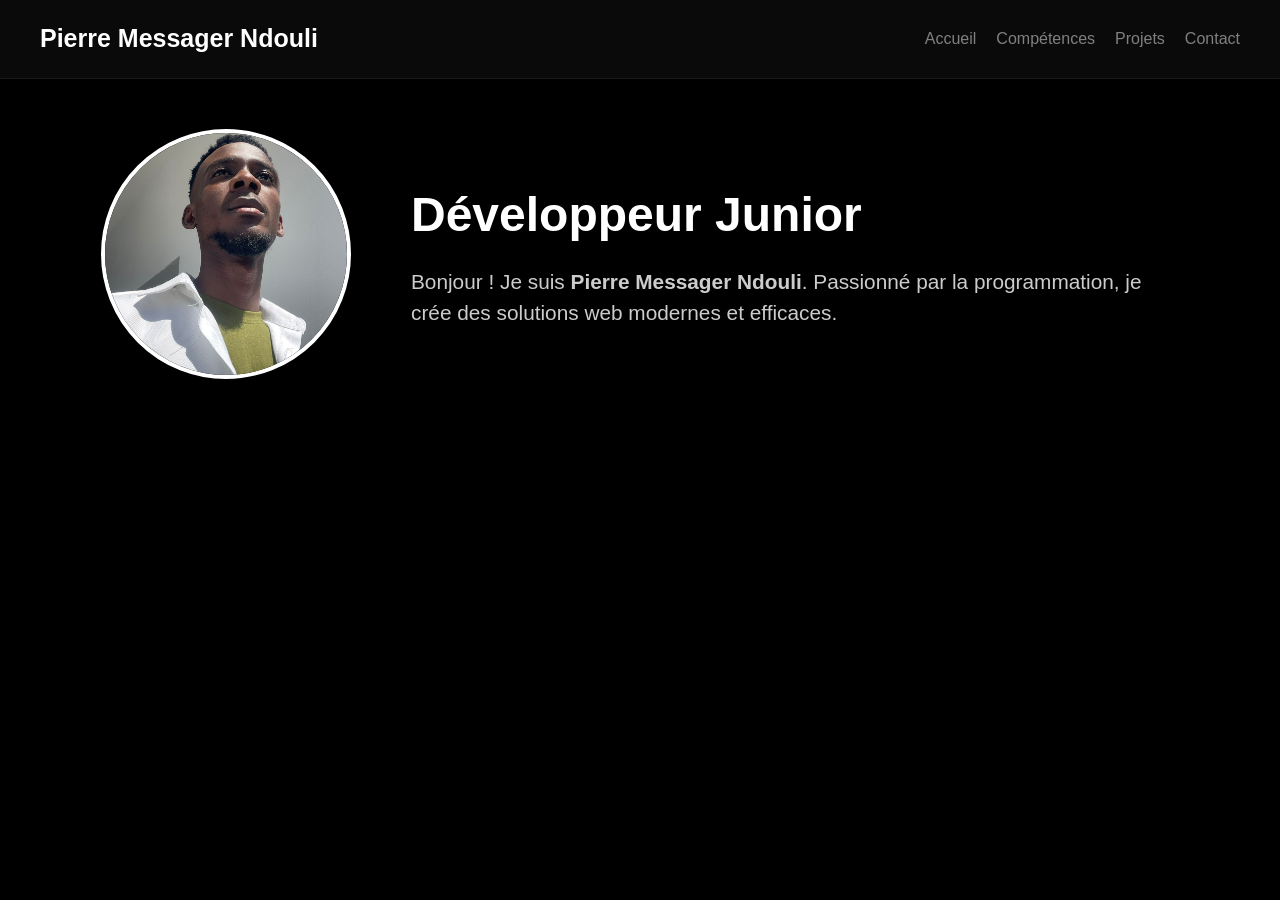
<file: index.html>
<!DOCTYPE html>
<html lang="fr">
<head>
    <meta charset="UTF-8">
    <meta name="viewport" content="width=device-width, initial-scale=1.0">
    <title>MON PORTFOLIO</title>
    <link rel="stylesheet" href="style.css">
</head>
<body>
    
    <header>
        <h1>Pierre Messager Ndouli</h1>
        <nav>
            <ul>
            <li><a href="index.html">Accueil</a></li>
            <li><a href="competences.html">Compétences</a></li>
            <li><a href="projets.html">Projets</a></li>
            <li><a href="contact.html">Contact</a></li>
            </ul>
        </nav>
    </header>

    <section  class="presentation"> 
        <div class="photo-container">
            <img src="images/image pro.jpeg" alt="Pierre Messager Ndouli">
        </div>
     
        <div class="texte-container">
            <h2>Développeur Junior</h2>
            <p>
                Bonjour ! Je suis <strong>Pierre Messager Ndouli</strong>.
                Passionné par la programmation, je crée des solutions web modernes
                et efficaces.
            </p>
         
        </div>
    </section>
    </section>

 


</body>
</html>
</file>
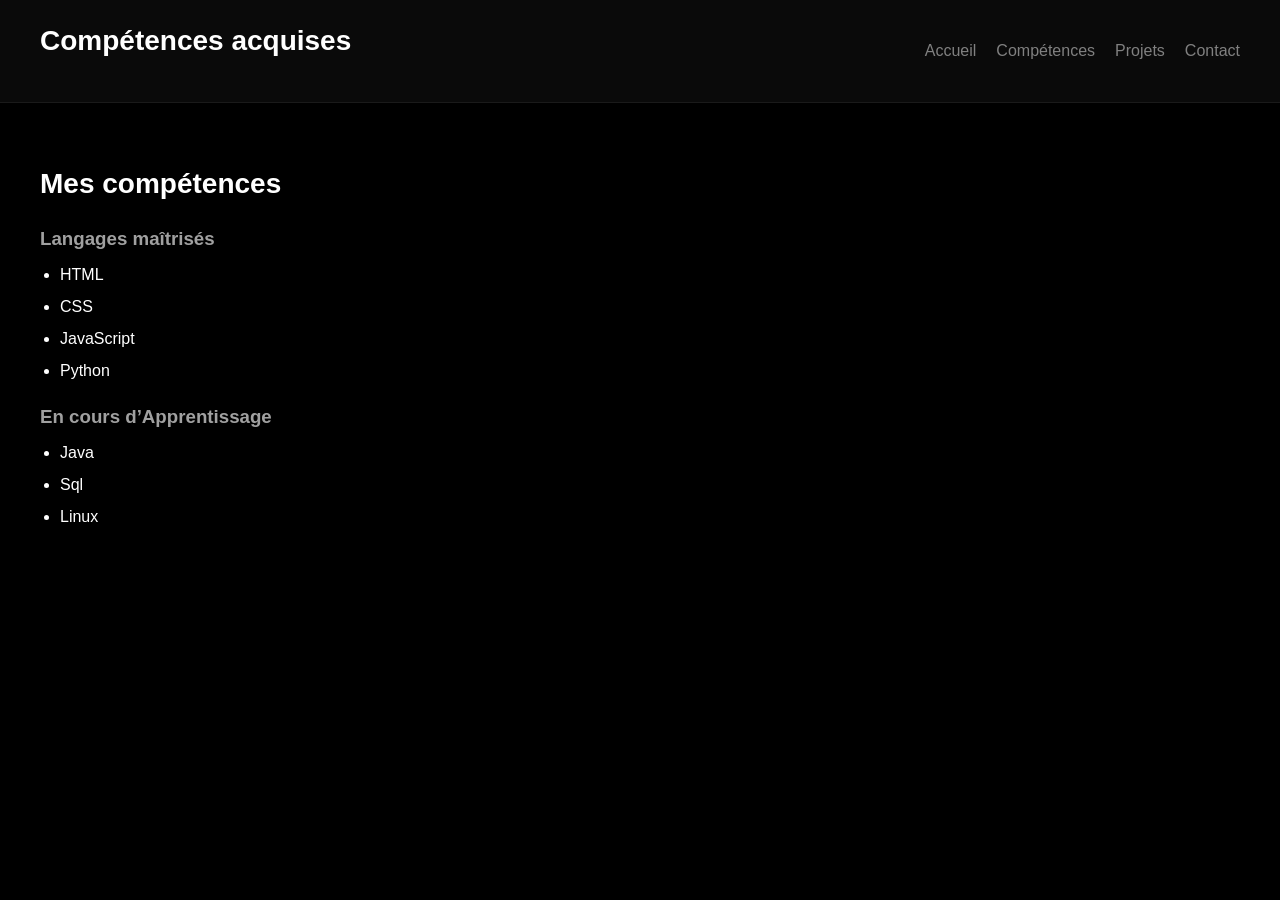
<file: competences.html>
<!DOCTYPE html>
<html lang="fr">
<head>
    <meta charset="UTF-8">
    <meta name="viewport" content="width=device-width, initial-scale=1.0">
    <title>Document</title>
        <link rel="stylesheet" href="style.css">
</head>
<body>
    <header>
       <h2>Compétences acquises</h2>
        <nav>
            <ul>
                <li><a href="index.html">Accueil</a></li>
                <li><a href="competences.html">Compétences</a></li>
                <li><a href="projets.html">Projets</a></li>
                <li><a href="contact.html">Contact</a></li>
            </ul>
        </nav>
    </header>

       <section id="competences"   class="competences">
        <h2>Mes compétences</h2>
    
        <h3>Langages maîtrisés</h3>
        <ul>
            <li>HTML</li>
            <li>CSS </li>
            <li>JavaScript</li>
            <li>Python</li>
        </ul>
    
        <h3>En cours d’Apprentissage</h3>
        <ul>
            <li>Java</li>
            <li>Sql</li>
            <li>Linux</li>
            
        </ul>
    </section>


    
</body>
</html>
</file>
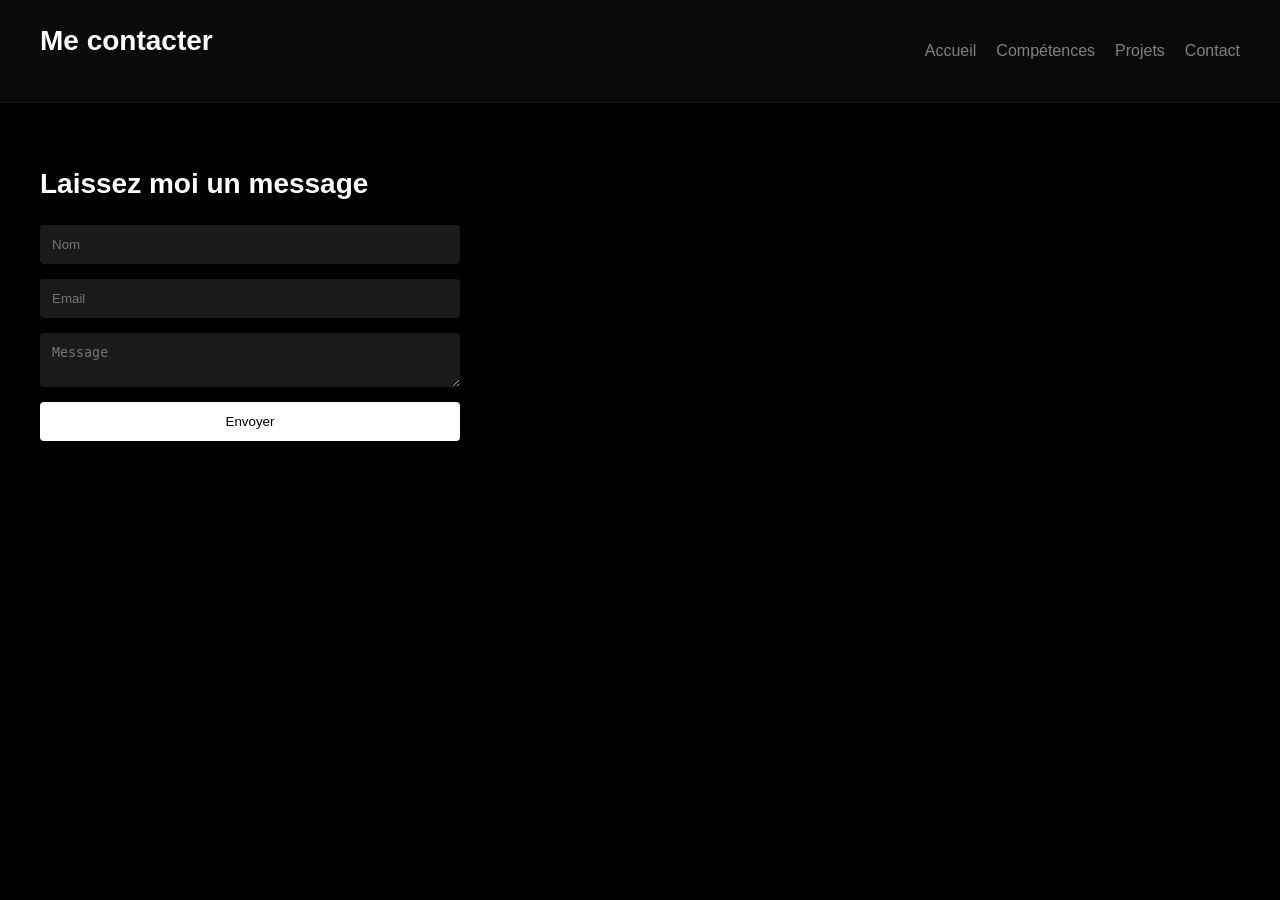
<file: contact.html>
<!DOCTYPE html>
<html lang="fr">
<head>
    <meta charset="UTF-8">
    <meta name="viewport" content="width=device-width, initial-scale=1.0">
    <title> Me Contacter</title>
    <link rel="stylesheet" href="style.css">
</head>
<body>
     
   
<header>

<h2>
    Me contacter
</h2>
    <nav>
        <ul>
            <li><a href="index.html">Accueil</a></li>
            <li><a href="competences.html">Compétences</a></li>
            <li><a href="projets.html">Projets</a></li>
            <li><a href="contact.html">Contact</a></li>
        </ul>
    </nav>
</header>




<section id="contact" class="contact">
    <h2>Laissez moi un message</h2>
    <form>
        <input type="text" placeholder="Nom">
        <input type="email" placeholder="Email">
        <textarea placeholder="Message"></textarea>
        <button>Envoyer</button>
    </form>
</section>
</body>
</html>
</file>
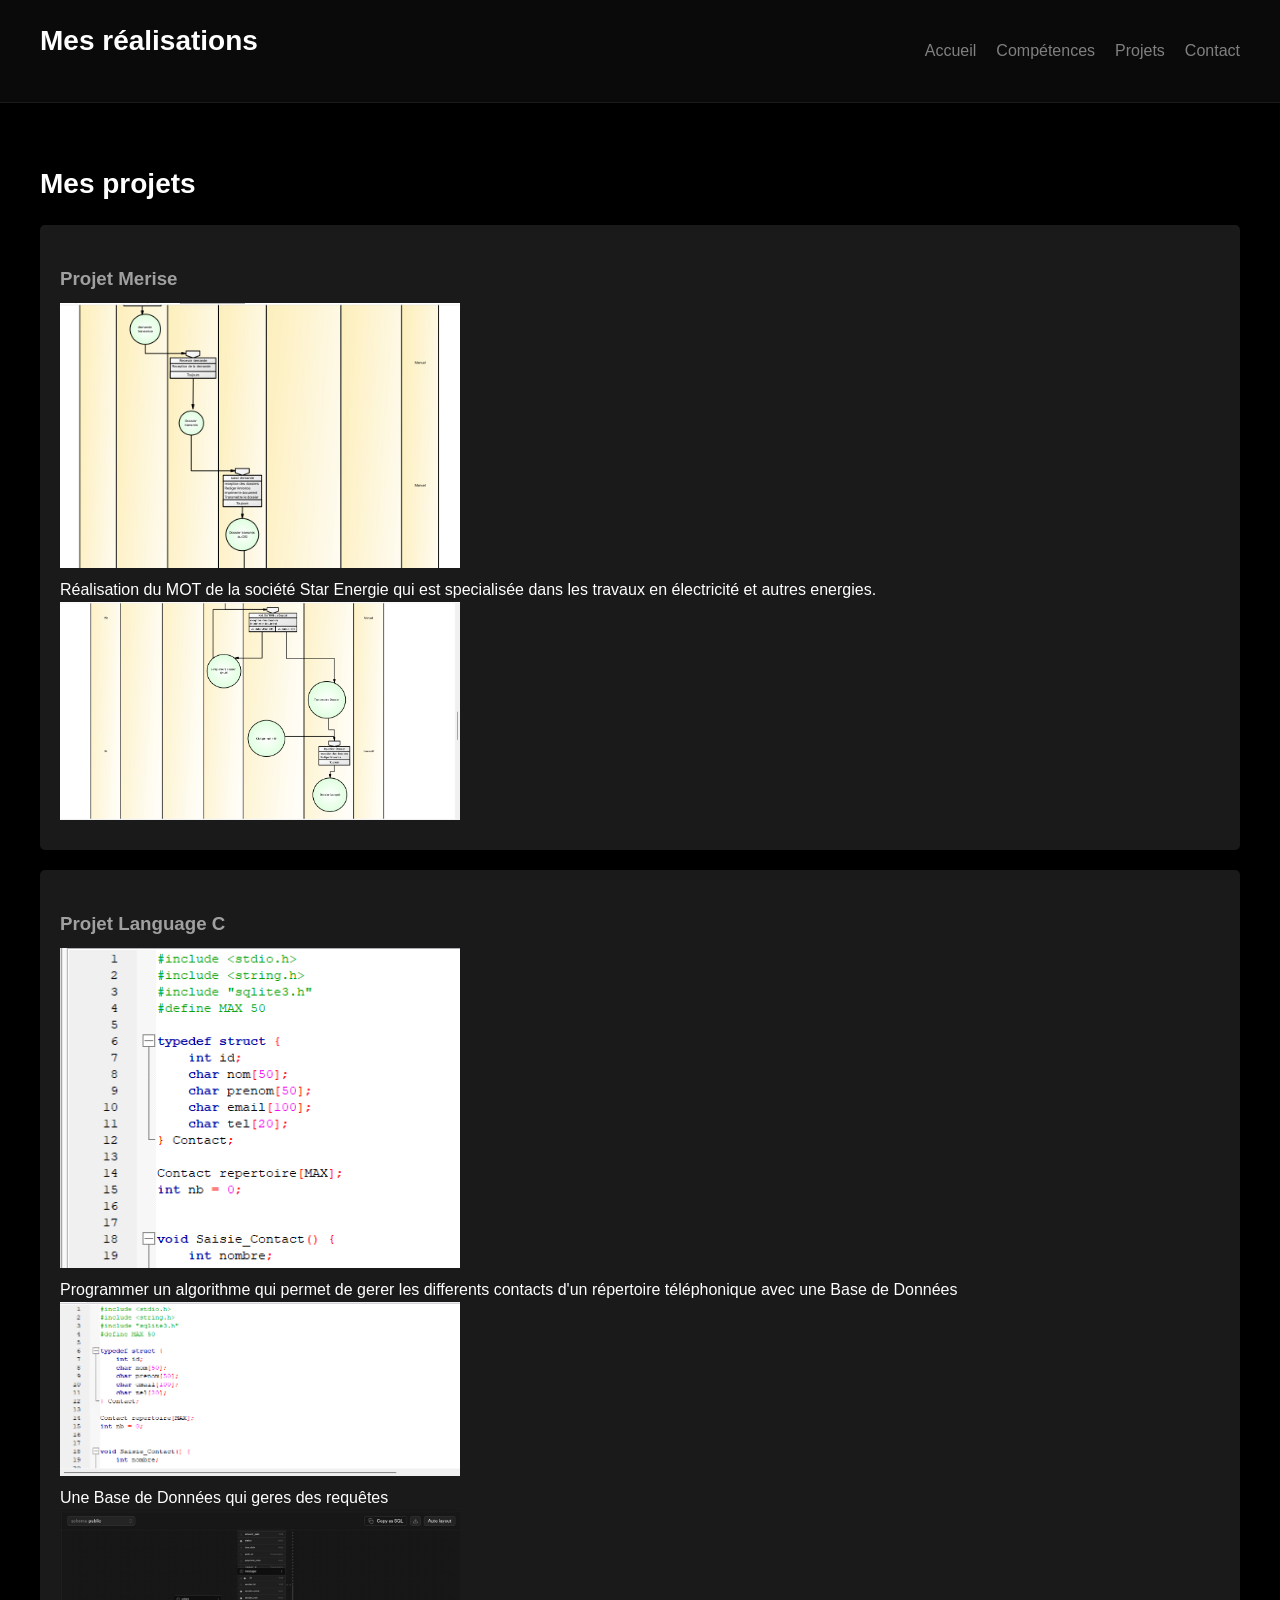
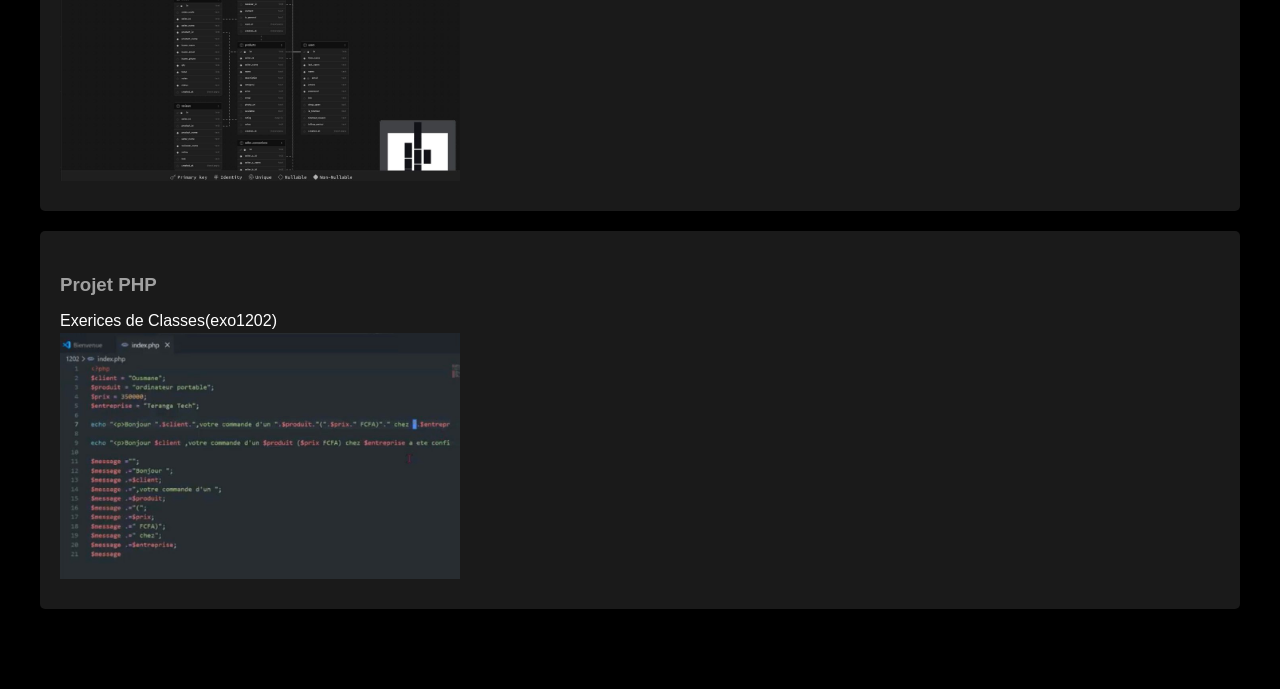
<file: projets.html>
<!DOCTYPE html>
<html lang="fr">
<head>
    <meta charset="UTF-8">
    <meta name="viewport" content="width=device-width, initial-scale=1.0">
    <title>Document</title>
        <link rel="stylesheet" href="style.css">
</head>
<body>
    <header>
    <h2> Mes réalisations </h2>
        <nav> 
            <ul>
                <li><a href="index.html">Accueil</a></li>
                <li><a href="competences.html">Compétences</a></li>
                <li><a href="projets.html">Projets</a></li>
                <li><a href="contact.html">Contact</a></li>
            </ul>
        </nav>
    </header>

    <section id="projets" class="projets">
        <h2>Mes projets</h2>
    
        <div class="projet">
            <h3>Projet Merise</h3>
            <img src="./images/image copy.png" alt="projet 1">

            <p>Réalisation du MOT de la société Star Energie qui est specialisée dans les travaux en électricité et autres energies.</p>
            <img src="./images/image copy 2.png" alt="projet 1">
        </div>
    
        <div class="projet">
            <h3>Projet Language C</h3>
            <img src="./images/image copy 3.png" alt="projet 2">
            <p> Programmer un algorithme qui permet de gerer les differents contacts d'un répertoire téléphonique avec une Base de Données </p>
            <img src="./images/Capture d'écran 2026-04-07 192329.png" alt="projet 2">
            <p>Une Base de Données qui geres des requêtes </p>
            <img src="./images/WhatsApp Image 2026-04-07 at 20.24.17.jpeg" alt="projet 2">
        </div>
    
        <div class="projet">
            <h3>Projet PHP</h3>
            <p>Exerices de Classes(exo1202)</p>
            <img src="./images/WhatsApp Image 2026-04-07 at 20.38.53.jpeg" alt="projet 2">
        </div>
    </section>
</body>
</html>
</file>
<file: style.css>
* {
    margin: 0;
    padding: 0;
    box-sizing: border-box;
}

body {
    background-color: black;
    color: white;
    font-family: Arial, sans-serif;
    line-height: 1.5;
}

header {
    display: flex;
    justify-content: space-between;
    align-items: center;
    padding: 20px 40px;
    background-color: #0a0a0a;
    border-bottom: 1px solid #1a1a1a;
}

header h1 {
    font-size: 25px;
}

nav ul {
    display: flex;
    list-style: none;
}

nav li {
    margin-left: 20px;
}

nav a {
    text-decoration: none;
    color: gray;
    font-size: 16px;
    transition: 0.3s;
}

nav a:hover {
    color: #000000;
    text-decoration: underline;
}

section {
    padding: 60px 40px;
}

h2 {

    font-size: 28px;
    margin-bottom: 20px;
}

h3 {
    margin-top: 20px;
    margin-bottom: 10px;
    color: #a0a0a0;
}


.presentation {
    display: flex;
    align-items: center;
    justify-content: center;
    padding: 50px;
    gap: 60px;
    color: #c0abab;
}

.text-container {
    text-align: left;
    max-width: 600px;
}

.texte-container h2 {
    font-size: 3rem;
    /* Agrandit le titre (ajuste selon tes goûts) */
    font-weight: 800;
    /* Rend le titre bien gras et imposant */
    color: #ffffff;
    /* Blanc pur pour un contraste maximal */
    margin: 0;
    margin-bottom: 15px;

    /* Animation du titre */
    animation: apparitionMagique 1s ease-out forwards;
}
.projet img {
width: 200%;
    max-width: 400px;
    display: block;
    margin-bottom: 10px;

}
.texte-container p {
    font-size: 1.3rem;

    line-height: 1.5;

    color: #cccccc;

    margin: 0;
    max-width: 768px;

    opacity: 0;

    animation: apparitionMagique 1s ease-out 0.3s forwards;
}


@keyframes apparitionMagique {
    from {
        opacity: 0;

        transform: translateY(30px);

        filter: blur(6px);

    }

    to {
        opacity: 1;

        transform: translateY(0);

        filter: blur(0);
    }
}

.photo-container {
    display: flex;
    justify-content: center;
    align-items: center;
}

.photo-container img {
    width: 100%;
    max-width: 250px;
 
    height: auto;


    aspect-ratio: 1 / 1;

    border-radius: 50%;

    object-fit: cover;
    border: 4px solid white;
    box-shadow: 0 4px 9px rgba(0, 0, 0, 0.2);
}
.competences ul {
    margin-bottom: 20px;
    padding-left: 20px;
}

.competences li {
    margin-bottom: 8px;
}

.projets {
    display: flex;
    flex-direction: column;
}

.projet {
    background-color: #1a1a1a;
    padding: 20px;
    margin-bottom: 20px;
    border-radius: 5px;
    transition: 0.3s;
}

.projet:hover {
    transform: translateY(-5px);
    background-color: #7e7676;
    box-shadow: rgba(0, 0, 0, 0.2);
}

.contact {
    max-width: 500px;
}

.contact form {
    display: flex;
    flex-direction: column;
}

.contact input,
.contact textarea {
    margin-bottom: 15px;
    padding: 12px;
    border: none;
    background-color: #1a1a1a;
    color: white;
    border-radius: 4px;
}

.contact input:focus,
.contact textarea:focus {
    outline: none;
    background-color: #222;
}


.contact button {
    padding: 12px;
    background-color: white;
    color: black;
    border: none;
    cursor: pointer;
    border-radius: 4px;
    transition: 0.3s;
}




.contact button:hover {
    background-color: #a0a0a0;
}

@media (max-width: 768px) {
    header {
        flex-direction: column;
        align-items: flex-start;
    }

    nav ul {
        flex-direction: column;
        margin-top: 10px;
    }

    nav li {
        margin: 10px 0;
    }
}
</file>
